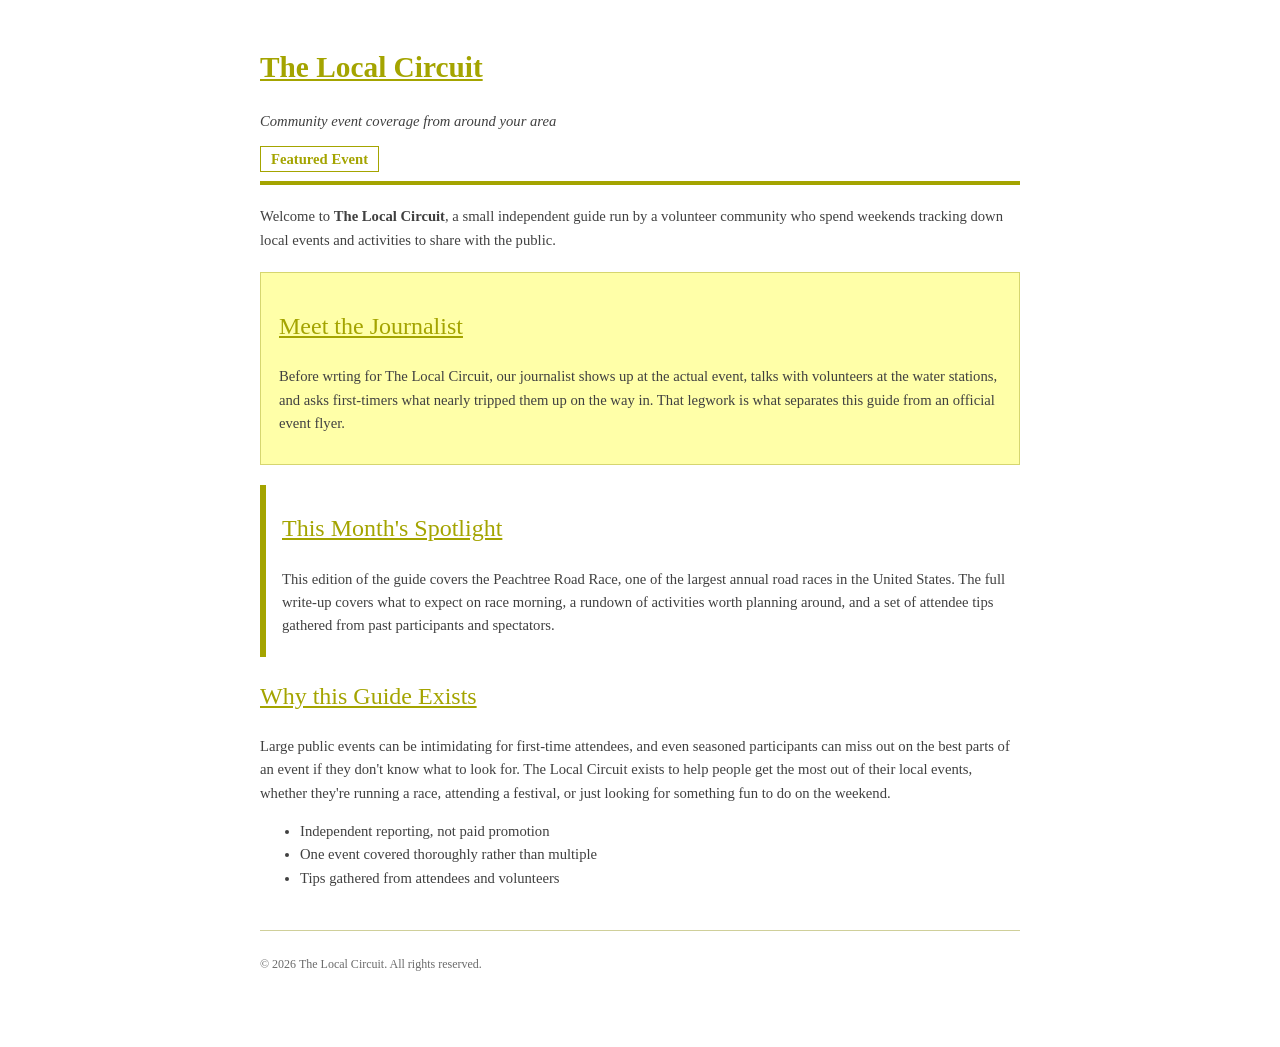
<file: index.html>
<!DOCTYPE html>
<!--
  Name: Angel Lopez 
  Date: 09/03/2026
  CSC 372-01

  This is the index.html page for my assignment 1 that introduces the community guide and links
  to the main page.
-->
<html lang="en">

<head>
    <meta charset="UTF-8">
    <meta name="description" content="The Local Circuit is a community event 
    guide for local events and activities.">
    <title>The Local Circuit | Community Event Guide</title>
    <link rel="stylesheet" href="style.css">
</head>

<body>
    <header class="site-header">
        <h1>The Local Circuit</h1>
        <p class="tagline">Community event coverage from around your area</p>
        <nav class="site-nav">
            <a href="event.html">Featured Event</a>
        </nav>
    </header>

    <main>
        <p>Welcome to <strong>The Local Circuit</strong>, a small independent guide
            run by a volunteer community who spend weekends tracking down local events
            and activities to share with the public.
        </p>

        <aside class="journalist-card">
            <h2>Meet the Journalist</h2>
            <p>
                Before wrting for The Local Circuit, our journalist shows up at the actual
          event, talks with volunteers at the water stations, and asks first-timers 
          what nearly tripped them up on the way in. That legwork is what separates this guide from an
          official event flyer.
            </p>
        </aside>

        <section class="event-teaser">
            <h2>This Month's Spotlight</h2>
            <p>
                This edition of the guide covers the Peachtree Road Race, one of the largest annual
                road races in the United States. The full write-up covers what to expect on race
                morning, a rundown of activities worth planning around, and a set of attendee tips
                gathered from past participants and spectators.
            </p>
        </section>

        <section>
            <h2>Why this Guide Exists</h2>
            <p>
                Large public events can be intimidating for first-time attendees, 
                and even seasoned participants can miss out on the best parts of an event if they don't 
                know what to look for. The Local Circuit exists to help people get the most out of their local events, 
                whether they're running a race, attending a festival, or just looking for something fun to do on the weekend.
            </p>
            <ul>
                <li>Independent reporting, not paid promotion</li>
                <li>One event covered thoroughly rather than multiple</li>
                <li>Tips gathered from attendees and volunteers</li>
            </ul>
        </section>
    </main>

<footer class="site-footer">
    <p>&copy; 2026 The Local Circuit. All rights reserved.</p>
</footer>


</body>

</html>
</file>
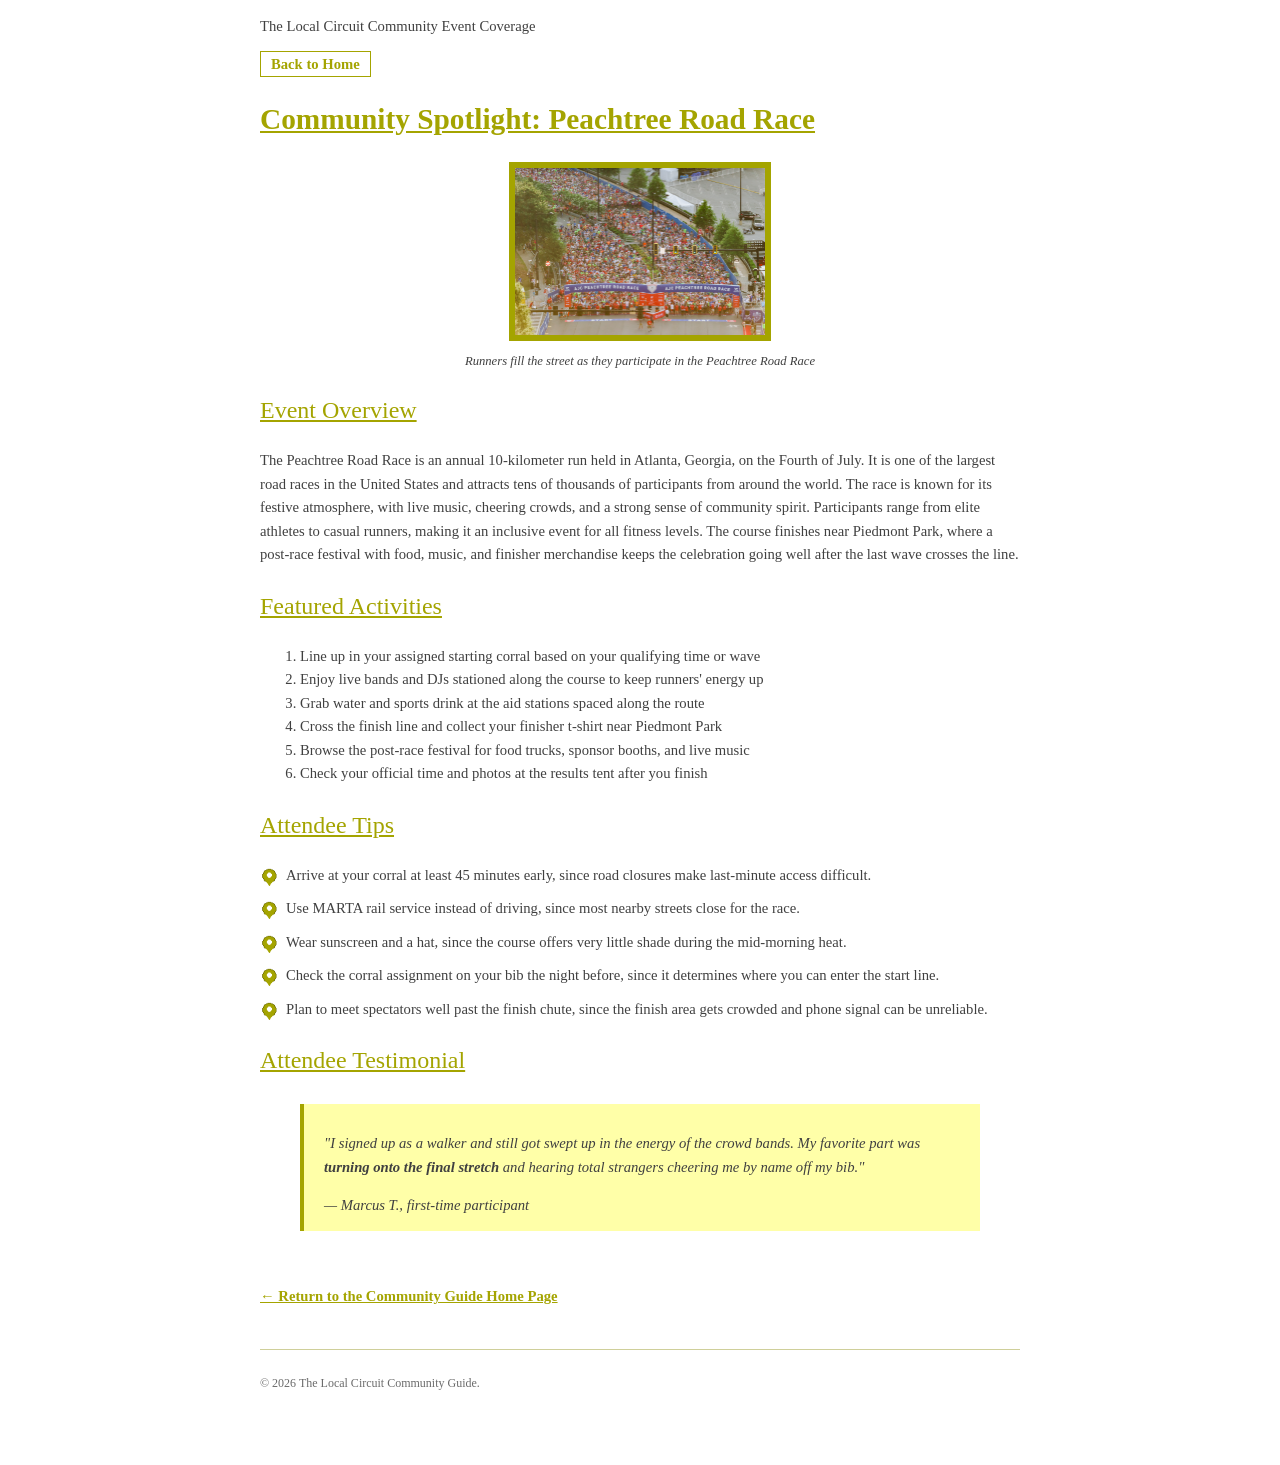
<file: event.html>
<!DOCTYPE html>
<!--
  Name: Angel Lopez 
  Date: 09/04/2026
  CSC 372-01

  This is the event.html page for my assignment 1 that details 
  the featured event.
-->
<html lang="en">

<head>
    <meta charset="UTF-8">
    <meta name="description" content="Details about the Peachtree Road Race event.">
    <title>Community Spotlight: Peachtree Road Race</title>
    <link rel="stylesheet" href="style.css">
</head>

<body>

    <header class="site header">
        <p class="tagline">The Local Circuit Community Event Coverage</p>
        <nav class="site-nav">
            <a href="index.html">Back to Home</a>
        </nav>
    </header>

    <main>
        <h1>Community Spotlight: Peachtree Road Race</h1>

        <figure>
            <img class="event-main-image" src="images/event-main.jpg" alt="Runners participating in the race"
                width="250">
            <figcaption>Runners fill the street as they participate in the Peachtree Road Race</figcaption>
        </figure>

        <h2>Event Overview</h2>
        <p>
            The Peachtree Road Race is an annual 10-kilometer run held in Atlanta, Georgia, on the Fourth of July. It is
            one of the largest road races in the United States
            and attracts tens of thousands of participants from around the world. The race is known for its festive
            atmosphere, with live music, cheering crowds,
            and a strong sense of community spirit. Participants range from elite athletes to casual runners, making it
            an inclusive event for all fitness levels.
            The course finishes near Piedmont Park, where a post-race festival with food, music, and finisher
            merchandise
            keeps the celebration going well after the last wave crosses the line.
        </p>

        <h2>Featured Activities</h2>
        <ol class="activities-list">
            <li><span class="has-tip" title="Corrals close 15 minutes before each wave start">Line up in your assigned
                    starting corral based on your qualifying time or wave</span></li>
            <li><span class="has-tip" title="Miles 1 through 5, throughout the course">Enjoy live bands and DJs
                    stationed along the course to keep runners' energy up</span></li>
            <li><span class="has-tip" title="Multiple points along the route">Grab water and sports drink at the aid
                    stations spaced along the route</span></li>
            <li><span class="has-tip" title="Finish area near Piedmont Park">Cross the finish line and collect your
                    finisher t-shirt near Piedmont Park</span></li>
            <li><span class="has-tip" title="Post-race festival, included with registration">Browse the post-race
                    festival for food trucks, sponsor booths, and live music</span></li>
            <li><span class="has-tip" title="Results tent, open through early afternoon">Check your official time and
                    photos at the results tent after you finish</span></li>
        </ol>

        <h2>Attendee Tips</h2>
        <ul class="tips-list">
            <li>Arrive at your corral at least 45 minutes early, since road closures make last-minute access difficult.
            </li>
            <li>Use MARTA rail service instead of driving, since most nearby streets close for the race.</li>
            <li>Wear sunscreen and a hat, since the course offers very little shade during the mid-morning heat.</li>
            <li>Check the corral assignment on your bib the night before, since it determines where you can enter the
                start line.</li>
            <li>Plan to meet spectators well past the finish chute, since the finish area gets crowded and phone signal
                can be unreliable.</li>
        </ul>

        <section class="pattern-panel">
            <h2>Attendee Testimonial</h2>
            <blockquote class="testimonial">
                <p>
                    "I signed up as a walker and still got swept up in the energy of the crowd bands.
                    My favorite part was <strong>turning onto the final stretch</strong> and hearing
                    total strangers cheering me by name off my bib."
                </p>
                &mdash; Marcus T., first-time participant
            </blockquote>
        </section>

        <a class="return-link" href="index.html">&larr; Return to the Community Guide Home Page</a>
    </main>

    <footer class="site-footer">
        <p>&copy; 2026 The Local Circuit Community Guide.</p>
    </footer>


</body>

</html>
</file>
<file: style.css>
body {
  background-color: white;
  color: #404040;
  font-size: 11pt;
  font-family: Georgia, Garamond, serif;
  line-height: 1.6;
  max-width: 760px;
  margin: 0 auto;
  padding: 0 24px 60px 24px;
}

h1 {
  font-weight: bold;
  font-size: 22pt;
  text-decoration: underline;
  color: #A4A400;
}
 
h2,
h3 {
  font-weight: normal;
  font-size: 18pt;
  text-decoration: underline;
  color: #A4A400;
}

header.site-header {
  border-bottom: 4px solid #A4A400;
  padding: 24px 0 10px 0;
  margin-bottom: 20px;
}
 
header.site-header p.tagline {
  margin: 4px 0 14px 0;
  font-style: italic;
}
 
nav.site-nav a {
  color: #A4A400;
  text-decoration: none;
  font-weight: bold;
  margin-right: 18px;
  border: 1px solid #A4A400;
  padding: 4px 10px;
}
 
nav.site-nav a:hover,
nav.site-nav a:focus {
  background-color: #A4A400;
  color: white;
}

footer.site-footer {
  margin-top: 40px;
  padding-top: 12px;
  border-top: 1px solid #cfcf9a;
  font-size: 9pt;
  color: #6b6b6b;
}

.journalist-card {
  background-color: #FFFFA8;
  border: 1px solid #d6d670;
  padding: 14px 18px;
  margin: 20px 0;
}
 
.event-teaser {
  border-left: 6px solid #A4A400;
  padding: 4px 0 4px 16px;
  margin: 20px 0;
}

.event-main-image {
  max-width: 100%;
  height: auto;
  border: 6px solid #A4A400;
  display: block;
  margin: 18px auto;
}

figcaption {
  text-align: center;
  font-style: italic;
  font-size: 9.5pt;
  margin-top: -8px;
  margin-bottom: 20px;
}

.tips-list {
  list-style: none;
  padding-left: 0;
}
 
.tips-list li {
  background-image: url("images/marker-pin.png");
  background-repeat: no-repeat;
  background-position: 0 4px;
  background-size: 18px 18px;
  padding-left: 26px;
  margin-bottom: 10px;
}

blockquote.testimonial {
  font-style: italic;
  background-color: #FFFFA8;
  margin: 24px 40px;
  padding: 14px 20px;
  border-left: 4px solid #A4A400;
}
 
blockquote.testimonial cite {
  display: block;
  margin-top: 8px;
  font-style: normal;
  font-size: 9.5pt;
  color: #6b6b6b;
}

.return-link {
  display: inline-block;
  margin-top: 30px;
  font-weight: bold;
  color: #A4A400;
}
</file>
